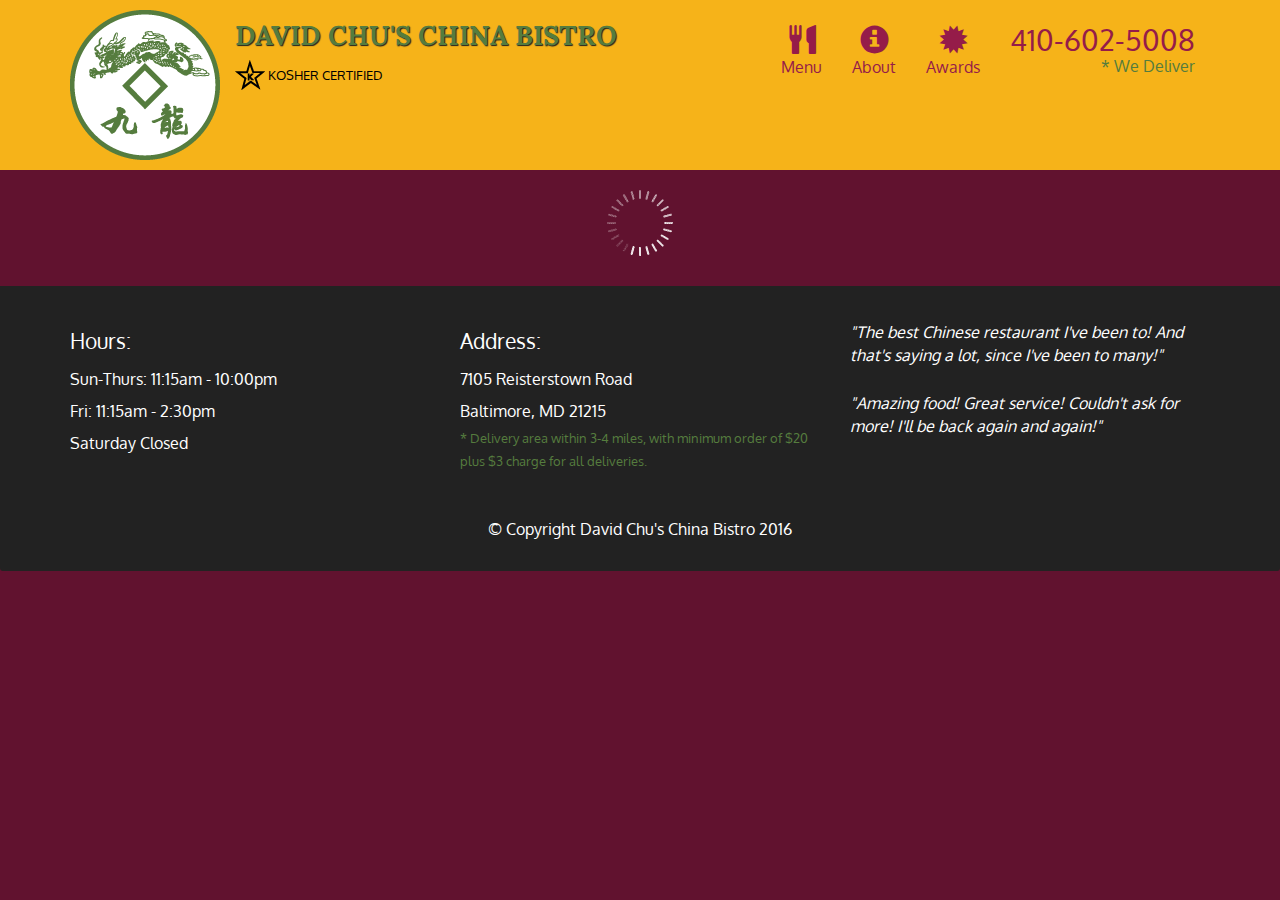
<file: index.html>
<!doctype html>
<html lang="en">
  <head>
    <meta charset="utf-8">
    <meta http-equiv="X-UA-Compatible" content="IE=edge">
    <meta name="viewport" content="width=device-width, initial-scale=1">
    <title>David Chu's China Bistro</title>
    <link rel="stylesheet" href="css/bootstrap.min.css">
    <link rel="stylesheet" href="css/styles.css">
    <link href='https://fonts.googleapis.com/css?family=Oxygen:400,300,700' rel='stylesheet' type='text/css'>
    <link href='https://fonts.googleapis.com/css?family=Lora' rel='stylesheet' type='text/css'>
  </head>
<body>
  <header>
    <nav id="header-nav" class="navbar navbar-default">
      <div class="container">
        <div class="navbar-header">
          <a href="index.html" class="pull-left visible-md visible-lg">
            <div id="logo-img" alt="Logo image"></div>
          </a>

          <div class="navbar-brand">
            <a href="index.html"><h1>David Chu's China Bistro</h1></a>
            <p>
              <img src="images/star-k-logo.png" alt="Kosher certification">
              <span>Kosher Certified</span>
            </p>
          </div>

          <button id="navbarToggle" type="button" class="navbar-toggle collapsed" data-toggle="collapse" data-target="#collapsable-nav" aria-expanded="false">
            <span class="sr-only">Toggle navigation</span>
            <span class="icon-bar"></span>
            <span class="icon-bar"></span>
            <span class="icon-bar"></span>
          </button>
        </div>
        
        <div id="collapsable-nav" class="collapse navbar-collapse">
           <ul id="nav-list" class="nav navbar-nav navbar-right">
            <li id="navHomeButton" class="visible-xs active">
              <a href="index.html">
                <span class="glyphicon glyphicon-home"></span> Home</a>
            </li>
            <li id="navMenuButton">
              <a href="#" onclick="$dc.loadMenuCategories();">
                <span class="glyphicon glyphicon-cutlery"></span><br class="hidden-xs"> Menu</a>
            </li>
            <li>
              <a href="#">
                <span class="glyphicon glyphicon-info-sign"></span><br class="hidden-xs"> About</a>
            </li>
            <li>
              <a href="#">
                <span class="glyphicon glyphicon-certificate"></span><br class="hidden-xs"> Awards</a>
            </li>
            <li id="phone" class="hidden-xs">
              <a href="tel:410-602-5008">
                <span>410-602-5008</span></a><div>* We Deliver</div>
            </li>
          </ul><!-- #nav-list -->
        </div><!-- .collapse .navbar-collapse -->
      </div><!-- .container -->
    </nav><!-- #header-nav -->
  </header>

  <div id="call-btn" class="visible-xs">
    <a class="btn" href="tel:410-602-5008">
    <span class="glyphicon glyphicon-earphone"></span>
    410-602-5008
    </a>
  </div>
  <div id="xs-deliver" class="text-center visible-xs">* We Deliver</div>

  <div id="main-content" class="container"></div>

  <footer class="panel-footer">
    <div class="container">
      <div class="row">
        <section id="hours" class="col-sm-4">
          <span>Hours:</span><br>
          Sun-Thurs: 11:15am - 10:00pm<br>
          Fri: 11:15am - 2:30pm<br>
          Saturday Closed
          <hr class="visible-xs">
        </section>
        <section id="address" class="col-sm-4">
          <span>Address:</span><br>
          7105 Reisterstown Road<br>
          Baltimore, MD 21215
          <p>* Delivery area within 3-4 miles, with minimum order of $20 plus $3 charge for all deliveries.</p>
          <hr class="visible-xs">
        </section>
        <section id="testimonials" class="col-sm-4">
          <p>"The best Chinese restaurant I've been to! And that's saying a lot, since I've been to many!"</p>
          <p>"Amazing food! Great service! Couldn't ask for more! I'll be back again and again!"</p>
        </section>
      </div>
      <div class="text-center">&copy; Copyright David Chu's China Bistro 2016</div>
    </div>
  </footer>

  <!-- jQuery (Bootstrap JS plugins depend on it) -->
  <script src="js/jquery-2.1.4.min.js"></script>
  <script src="js/bootstrap.min.js"></script>
  <script src="js/ajax-utils.js"></script>
  <script src="js/script.js"></script>
</body>
</html>
</file>
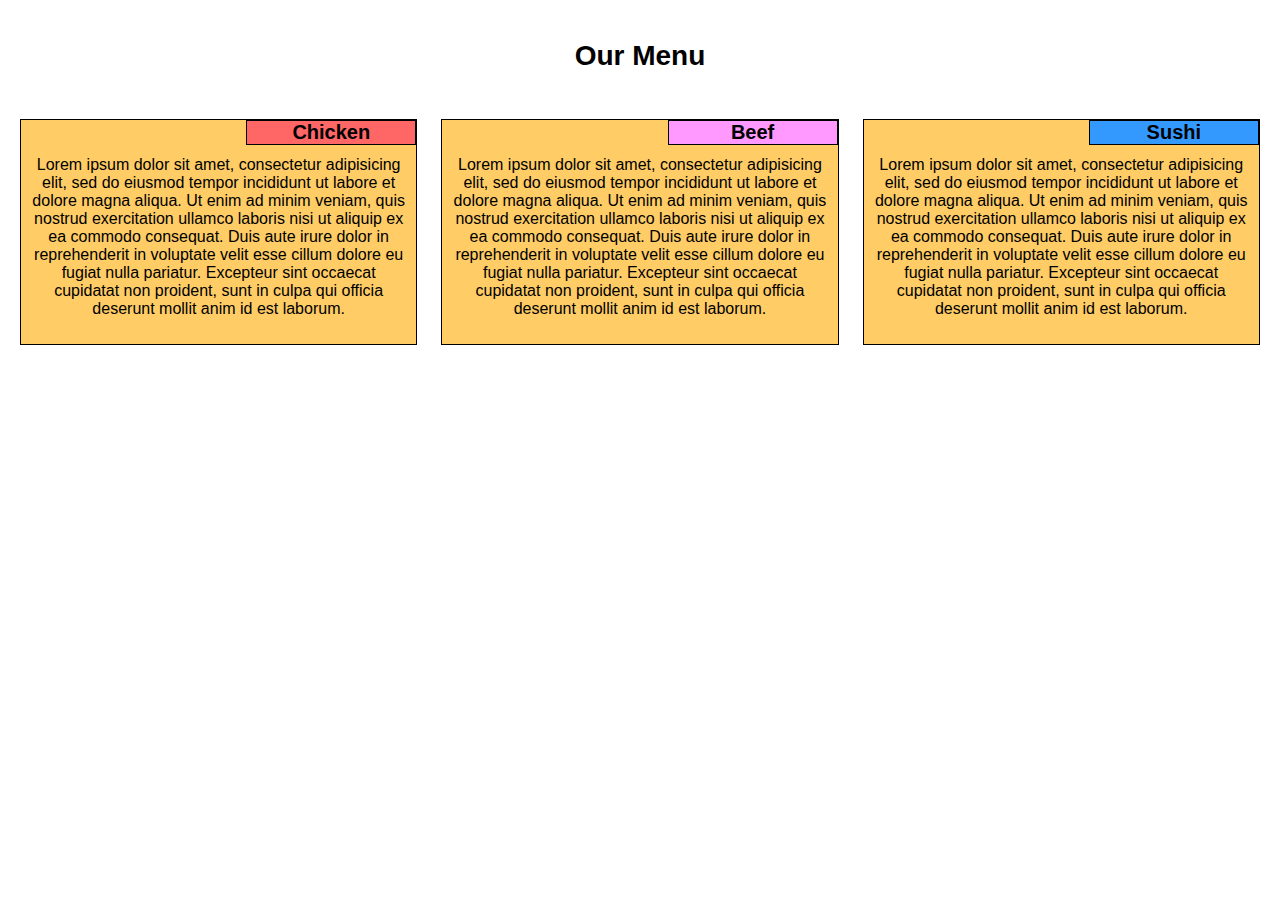
<file: module2-solution/index.html>
<!DOCTYPE html>
<html>
<head>
	<title>Module 2 Assignment</title>
	<meta charset="utf-8">
	<meta name="viewport" content="width=device-width, initial-scale=1">
	<link rel="stylesheet" href="./css/styles.css">
</head>
<body>
	<h1>Our Menu</h1>
	<div class="row">
		<section class="col-lg-4 col-md-6 col-sm-12">
			<div  class="txtcontent">
				<p class="sectiontitle title1">Chicken</p>
				<p>Lorem ipsum dolor sit amet, consectetur adipisicing elit, sed do eiusmod
				tempor incididunt ut labore et dolore magna aliqua. Ut enim ad minim veniam,
				quis nostrud exercitation ullamco laboris nisi ut aliquip ex ea commodo
				consequat. Duis aute irure dolor in reprehenderit in voluptate velit esse
				cillum dolore eu fugiat nulla pariatur. Excepteur sint occaecat cupidatat non
				proident, sunt in culpa qui officia deserunt mollit anim id est laborum.</p>
			</div>
		</section>
		<section class="col-lg-4 col-md-6 col-sm-12">
			<div class="txtcontent">
				<p class="sectiontitle title2">Beef</p>
				<p>Lorem ipsum dolor sit amet, consectetur adipisicing elit, sed do eiusmod
				tempor incididunt ut labore et dolore magna aliqua. Ut enim ad minim veniam,
				quis nostrud exercitation ullamco laboris nisi ut aliquip ex ea commodo
				consequat. Duis aute irure dolor in reprehenderit in voluptate velit esse
				cillum dolore eu fugiat nulla pariatur. Excepteur sint occaecat cupidatat non
				proident, sunt in culpa qui officia deserunt mollit anim id est laborum.</p>
			</div>
		</section>
		<section class="col-lg-4 col-md-12 col-sm-12">
			<div class="txtcontent">
				<p class="sectiontitle title3">Sushi</p>
				<p>Lorem ipsum dolor sit amet, consectetur adipisicing elit, sed do eiusmod
				tempor incididunt ut labore et dolore magna aliqua. Ut enim ad minim veniam,
				quis nostrud exercitation ullamco laboris nisi ut aliquip ex ea commodo
				consequat. Duis aute irure dolor in reprehenderit in voluptate velit esse
				cillum dolore eu fugiat nulla pariatur. Excepteur sint occaecat cupidatat non
				proident, sunt in culpa qui officia deserunt mollit anim id est laborum.</p>
			</div>
		</section>
	</div>
</body>
</html>
</file>
<file: css/styles.css>
body {
  font-size: 16px;
  color: #fff;
  background-color: #61122f;
  font-family: 'Oxygen', sans-serif;
}

/** HEADER **/
#header-nav {
  background-color: #f6b319;
  border-radius: 0;
  border: 0;
}

#logo-img {
  background: url('../images/restaurant-logo_large.png') no-repeat;
  width: 150px;
  height: 150px;
  margin: 10px 15px 10px 0;
}

.navbar-brand {
  padding-top: 25px;
}
.navbar-brand h1 { /* Restaurant name */
  font-family: 'Lora', serif;
  color: #557c3e;
  font-size: 1.5em;
  text-transform: uppercase;
  font-weight: bold;
  text-shadow: 1px 1px 1px #222;
  margin-top: 0;
  margin-bottom: 0;
  line-height: .75;
}
.navbar-brand a:hover, .navbar-brand a:focus {
  text-decoration: none;
}
.navbar-brand p { /* Kosher cert */
  color: #000;
  text-transform: uppercase;
  font-size: .7em;
  margin-top: 15px;
}
.navbar-brand p span { /* Star-K */
  vertical-align: middle;
}

#nav-list {
  margin-top: 10px;
}
#nav-list a {
  color: #951C49;
  text-align: center;
}
#nav-list a:hover {
  background: #E7E7E7;
}
#nav-list a span {
  font-size: 1.8em;
}

#phone {
  margin-top: 5px;
}
#phone a { /* Phone number */
  text-align: right;
  padding-bottom: 0;
}
#phone div { /* We Deliver */
  color: #557c3e;
  text-align: right;
  padding-right: 15px;
}

.navbar-header button.navbar-toggle, .navbar-header .icon-bar {
  border: 1px solid #61122f;
}
.navbar-header button.navbar-toggle {
  clear: both;
  margin-top: -30px;
}
/* END HEADER */

/* FOOTER */
.panel-footer {
  margin-top: 30px;
  padding-top: 35px;
  padding-bottom: 30px;
  background-color: #222;
  border-top: 0;
}
.panel-footer div.row {
  margin-bottom: 35px;
}
#hours, #address {
  line-height: 2;
}
#hours > span, #address > span {
  font-size: 1.3em;
}
#address p {
  color: #557c3e;
  font-size: .8em;
  line-height: 1.8;
}
#testimonials {
  font-style: italic;
}
#testimonials p:nth-child(2) {
  margin-top: 25px;
}
/* END FOOTER */



/* HOME PAGE */
.container .jumbotron {
  box-shadow: 0 0 50px #3F0C1F;
  border: 2px solid #3F0C1F;
}

#menu-tile, #specials-tile, #map-tile {
  height: 250px;
  width: 100%;
  margin-bottom: 15px;
  position: relative;
  border: 2px solid #3F0C1F;
  overflow: hidden;
}
#menu-tile:hover, #specials-tile:hover, #map-tile:hover {
  box-shadow: 0 1px 5px 1px #cccccc;
}
#menu-tile {
  background: url('../images/menu-tile.jpg') no-repeat;
  background-position: center;
}
#specials-tile {
  background: url('../images/specials-tile.jpg') no-repeat;
  background-position: center;
}
#menu-tile span, #specials-tile span, #map-tile span {
  position: absolute;
  bottom: 0;
  right: 0;
  width: 100%;
  text-align: center;
  font-size: 1.6em;
  text-transform: uppercase;
  background-color: #000;
  color: #fff;
  opacity: .8;
}
/* END HOME PAGE */

/* MENU CATEGORIES PAGE */
.category-tile { 
  position: relative;
  border: 2px solid #3F0C1F;
  overflow: hidden;
  width: 200px;
  height: 200px;
  margin: 0 auto 15px;
}
.category-tile span {
  position: absolute;
  bottom: 0;
  right: 0;
  width: 100%;
  text-align: center;
  font-size: 1.2em;
  text-transform: uppercase;
  background-color: #000;
  color: #fff;
  opacity: .8;
}
.category-tile:hover {
  box-shadow: 0 1px 5px 1px #cccccc;
}

#menu-categories-title + div {
  margin-bottom: 50px;
}
/* END MENU CATEGORIES PAGE */

/* SINGLE CATEGORY PAGE */
.menu-item-tile {
  margin-bottom: 25px;
}
.menu-item-tile hr {
  width: 80%;
}
.menu-item-tile .menu-item-price {
  font-size: 1.1em;
  text-align: right;
  margin-top: -15px;
  margin-right: -15px;
}
.menu-item-tile .menu-item-price span {
  font-size: .6em;
}
.menu-item-photo {
  position: relative;
  border: 2px solid #3F0C1F; 
  overflow: hidden;
  padding: 0;
  margin-right: -15px;
  margin-left: auto;
  margin-bottom: 20px;
  max-width: 250px;
}
.menu-item-photo div {
  position: absolute;
  bottom: 0;
  right: 0;
  width: 80px;
  background-color: #557c3e;
  text-align: center;
}
.menu-item-description {
  padding-right: 30px;
}
h3.menu-item-title {
  margin: 0 0 10px;
}
.menu-item-details {
  font-size: .9em;
  font-style: italic;
}
/* END SINGLE CATEGORY PAGE */


/********** Large devices only **********/
@media (min-width: 1200px) {
  .container .jumbotron {
    background: url('../images/jumbotron_1200.jpg') no-repeat;
    height: 675px;
  }
}

/********** Medium devices only **********/
@media (min-width: 992px) and (max-width: 1199px) {
  /* Header */
  #logo-img {
    background: url('../images/restaurant-logo_medium.png') no-repeat;
    width: 100px;
    height: 100px;
    margin: 5px 5px 5px 0;
  }
  /* End Header */

  /* Home Page */
  .container .jumbotron {
    background: url('../images/jumbotron_992.jpg') no-repeat;
    height: 558px;
  }
  /* End Home Page */
}

/********** Small devices only **********/
@media (min-width: 768px) and (max-width: 991px) {
  /* Home Page */
  .container .jumbotron {
    background: url('../images/jumbotron_768.jpg') no-repeat;
    height: 432px;
  }
  /* End Home Page */
}

/********** Extra small devices only **********/
@media (max-width: 767px) {
  /* Header */
  .navbar-brand {
    padding-top: 10px;
    height: 80px;
  }
  .navbar-brand h1 { /* Restaurant name */
    padding-top: 10px;
    font-size: 5vw; /* 1vw = 1% of viewport width */
  }
  .navbar-brand p { /* Kosher cert */
    font-size: .6em;
    margin-top: 12px;
  }
  .navbar-brand p img { /* Star-K */
    height: 20px;
  }

  #collapsable-nav a { /* Collapsed nav menu text */
    font-size: 1.2em;
  }
  #collapsable-nav a span { /* Collapsed nav menu glyph */
    font-size: 1em;
    margin-right: 5px;
  }

  #call-btn > a {
    font-size: 1.5em;
    display: block;
    margin: 0 20px;
    padding: 10px;
    border: 2px solid #fff;
    background-color: #f6b319;
    color: #951c49;
  }
  #xs-deliver {
    margin-top: 5px;
    font-size: .7em;
    letter-spacing: .1em;
    text-transform: uppercase;
  }
  /* End Header */

  /* Footer */
  .panel-footer section {
    margin-bottom: 30px;
    text-align: center;
  }
  .panel-footer section:nth-child(3) {
    margin-bottom: 0; /* margin already exists on the whole row */
  }
  .panel-footer section hr {
    width: 50%;
  }
  /* End Footer */

  /* Home Page */
  .container .jumbotron {
    margin-top: 30px;
    padding: 0;
  }
  #menu-tile, #specials-tile {
    width: 360px;
    margin: 0 auto 15px;
  }

  .menu-item-photo {
    margin-right: auto;
  }
  .menu-item-tile .menu-item-price {
    text-align: center;
  }
  .menu-item-description {
    text-align: center;;
  }
}


/********** Super extra small devices Only :-) (e.g., iPhone 4) **********/
@media (max-width: 479px) {
  /* Header */
  .navbar-brand h1 { /* Restaurant name */
    padding-top: 5px;
    font-size: 6vw;
  }
  /* End Header */
  
  /* Home page */
  #menu-tile, #specials-tile {
    width: 280px;
    margin: 0 auto 15px;
  }

  .col-xxs-12 {
    position: relative;
    min-height: 1px;
    padding-right: 15px;
    padding-left: 15px;
    float: left;
    width: 100%;
  }
}
</file>
<file: module2-solution/css/styles.css>
* {
	box-sizing: border-box;
}

h1 {
	font-family: Helvetica;
	text-align: center;
	font-size: 175%;
	margin-top: 40px;
	margin-bottom: 35px;
}

.row {
	width: 100%;
}

.txtcontent {
	font-family: Helvetica;
	padding: 20px 10px 10px 10px;
	border: 1px solid black;
	margin: 12px;
	position: relative;
	text-align: center;
	background-color: #ffcc66;
}

.sectiontitle {
	font-family: Helvetica;
	font-weight: bold;
	font-size: 125%;
	position: absolute;
	margin: 0px;
	top: 0;
	right: 0;
	width: 170px;
	border: 1px solid black;
}

.title1 {
	background-color: #ff6666;
}

.title2 {
	background-color: #ff99ff; 
}

.title3 {
	background-color: #3399ff;
}

/********** FOR DESKTOP VIEW **********/
@media (min-width: 992px) {
  .col-lg-1, .col-lg-2, .col-lg-3, .col-lg-4, .col-lg-5, .col-lg-6, .col-lg-7, .col-lg-8, .col-lg-9, .col-lg-10, .col-lg-11, .col-lg-12 {
    float: left;
  }
  .col-lg-1 {
    width: 8.33%;
  }
  .col-lg-2 {
    width: 16.66%;
  }
  .col-lg-3 {
    width: 25%;
  }
  .col-lg-4 {
    width: 33.33%;
  }
  .col-lg-5 {
    width: 41.66%;
  }
  .col-lg-6 {
    width: 50%;
  }
  .col-lg-7 {
    width: 58.33%;
  }
  .col-lg-8 {
    width: 66.66%;
  }
  .col-lg-9 {
    width: 74.99%;
  }
  .col-lg-10 {
    width: 83.33%;
  }
  .col-lg-11 {
    width: 91.66%;
  }
  .col-lg-12 {
    width: 100%;
  }
}

/********** FOR TABLET VIEW **********/
@media (min-width: 768px) and (max-width: 992px) {
  .col-md-1, .col-md-2, .col-md-3, .col-md-4, .col-md-5, .col-md-6, .col-md-7, .col-md-8, .col-md-9, .col-md-10, .col-md-11, .col-md-12 {
    float: left;
  }
  .col-md-1 {
    width: 8.33%;
  }
  .col-md-2 {
    width: 16.66%;
  }
  .col-md-3 {
    width: 25%;
  }
  .col-md-4 {
    width: 33.33%;
  }
  .col-md-5 {
    width: 41.66%;
  }
  .col-md-6 {
    width: 50%;
  }
  .col-md-7 {
    width: 58.33%;
  }
  .col-md-8 {
    width: 66.66%;
  }
  .col-md-9 {
    width: 74.99%;
  }
  .col-md-10 {
    width: 83.33%;
  }
  .col-md-11 {
    width: 91.66%;
  }
  .col-md-12 {
    width: 100%;
  }
}

/********** FOR MOBILE VIEW **********/
@media (max-width: 767px) {
  .col-sm-1, .col-sm-2, .col-sm-3, .col-sm-4, .col-sm-5, .col-sm-6, .col-sm-7, .col-md-8, .col-sm-9, .col-sm-10, .col-sm-11, .col-sm-12 {
    float: left;
  }
  .col-sm-1 {
    width: 8.33%;
  }
  .col-sm-2 {
    width: 16.66%;
  }
  .col-sm-3 {
    width: 25%;
  }
  .col-sm-4 {
    width: 33.33%;
  }
  .col-sm-5 {
    width: 41.66%;
  }
  .col-sm-6 {
    width: 50%;
  }
  .col-sm-7 {
    width: 58.33%;
  }
  .col-sm-8 {
    width: 66.66%;
  }
  .col-sm-9 {
    width: 74.99%;
  }
  .col-sm-10 {
    width: 83.33%;
  }
  .col-sm-11 {
    width: 91.66%;
  }
  .col-sm-12 {
    width: 100%;
  }
}
</file>
